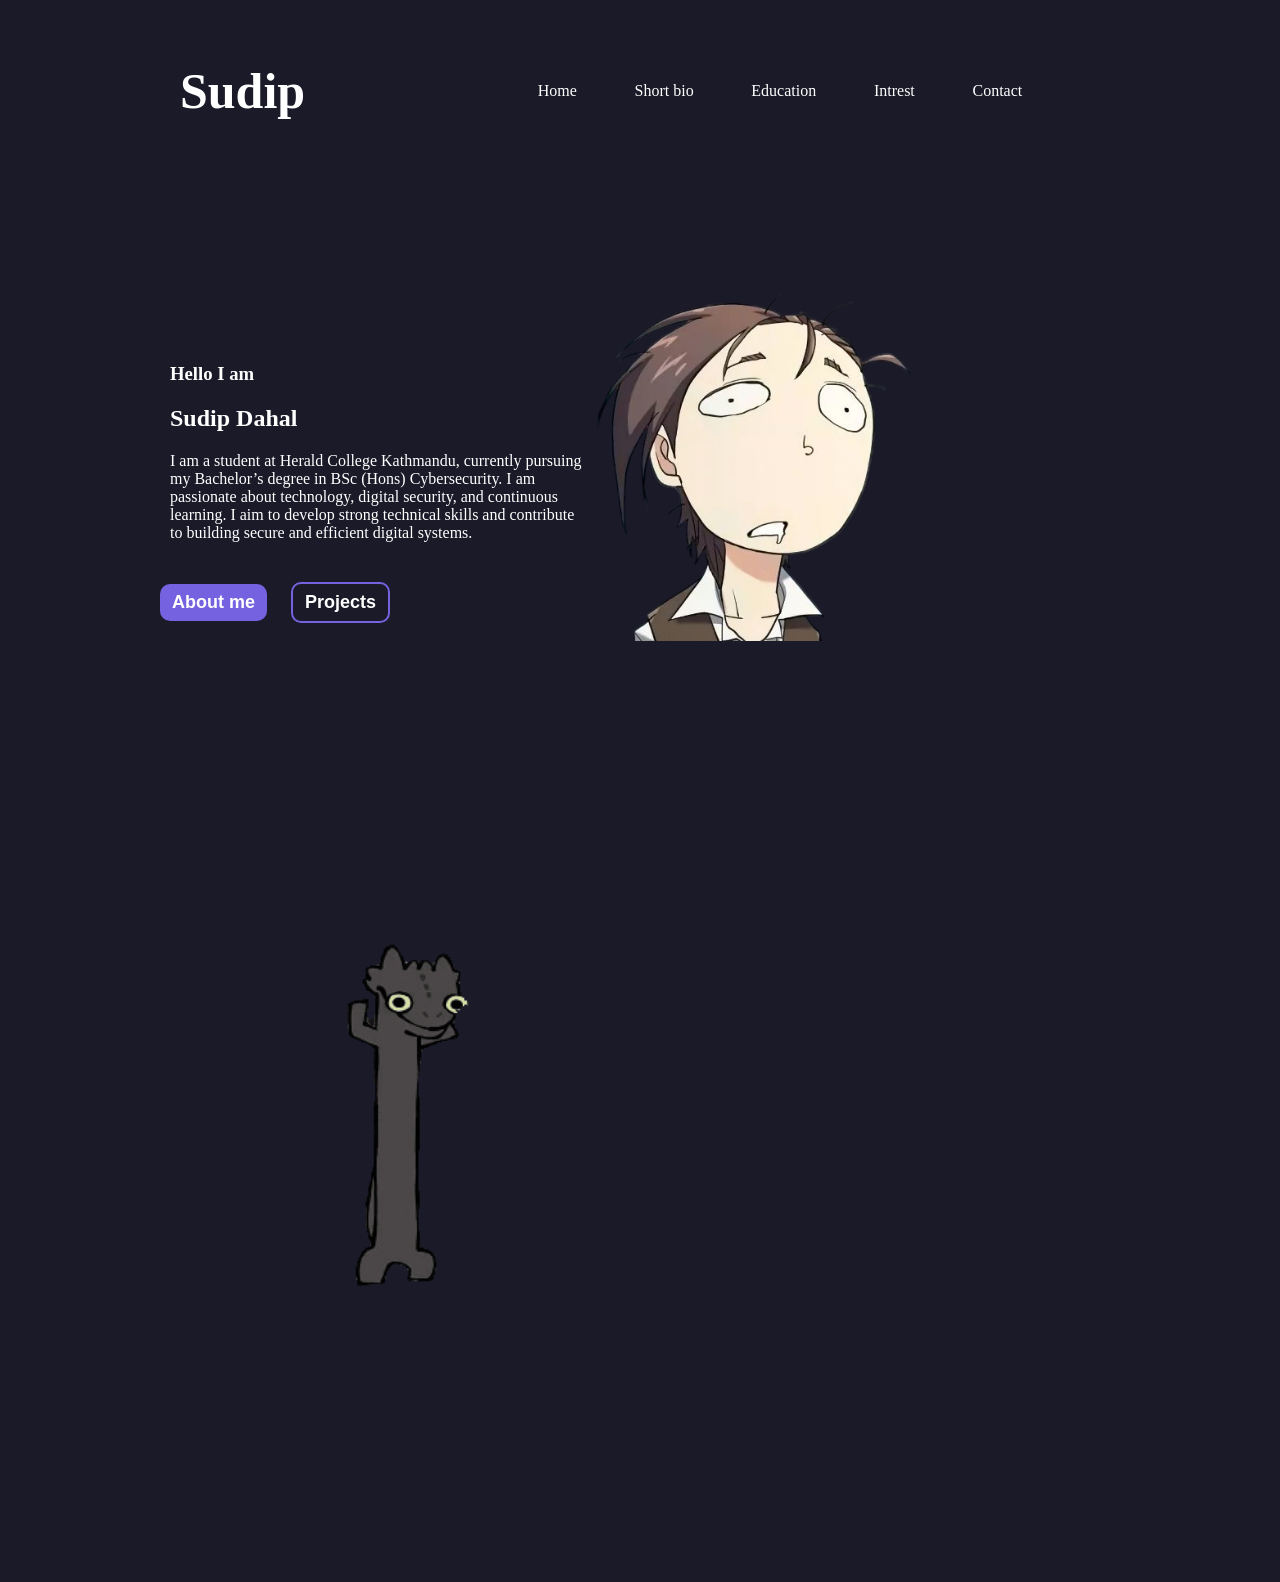
<file: index.html>
<!doctype html>
<html lang="en">
<head>
  <meta charset="utf-8" />
  <title>Document</title>
  <meta name="viewport" content="width=device-width,initial-scale=1" />
  <link rel="stylesheet" href="css/styles.css">
</head>
<body>
  <main>
    <header>
      <h1 class="name">Sudip</h1>

      <nav>
        <a href="#hero">Home</a>
        <a href="#hero">Short bio</a>
        <a href="#hero">Education</a>
        <a href="#hero">Intrest</a>
        <a href="#hero">Contact</a>
        <!-- <a href="#hero">Home</a>    -->
      </nav>
    </header>
    
    <section id="hero">
      
      <img id="profile"   src="images/image.png" alt="monkey">


      <div class="intro">

      <h3 class='content'>Hello I am  </h2>

       <h1 class='content'>Sudip Dahal</h1> 

       <p class='content'>I am a student at Herald College Kathmandu, currently pursuing </br> my Bachelor’s degree in BSc (Hons) Cybersecurity. I am </br> passionate about technology, digital security, and continuous</br>  learning. I aim to develop strong technical skills and contribute</br>  to building secure and efficient digital systems.</p>


       <div class="buttons">
         <button class="about">About me</button>
         <button class="project">Projects</button>
       </div>
     </div>
    </section>


 <img src="dance.gif" alt="GIF Image" width="500">


  </main>
  <script src="script.js"> </script> 
</body>
</html>
</file>
<file: css/styles.css>
/*h4{
		display: inline;
		
	}
*/
/*h1{
	display:inline;
}
*/
body{
	margin-left: 160px;
	margin-right: 160px;
}
header {
	display: flex;
	justify-content: space-between;
	align-items: center;
	padding: 20px;
flex-wrap: wrap;
}

nav {
	display: flex;
	justify-content:space-evenly;
	padding: 20px;
	width:600px;
	flex-wrap: wrap;
}


*{
	background-color: #1A1A29;
	color: white;
}

#profile{
	display: inline-block;
	margin-left: auto;
	margin-right: 200px;
	width: 325px;
	height: auto;
	margin-bottom:40px;

}

#hero{
	display: flex;
	justify-content: space-between;
	flex-direction: row-reverse;
	margin-top: 100px;
	flex-wrap: wrap;
}


.intro{
	/*margin-left:50px;*/
	display: flex;
	flex-direction: column;
	margin-top: 80px;
	flex-wrap: wrap;

}

.name{
	font-size: 50px;
	/*margin-left:50px ;*/
}
.about{
font-size: 18px;
padding: 8px 12px 8px 12px;
color: white;
background-color: #7562E0;
border: none;
border-radius: 10px;
font-weight: bold ;
}

.project{
	margin-left: 20px;
font-size: 18px;

padding: 8px 12px 8px 12px;
/*color:#7562E0;*/
/*background-color: #7562E0;*/
/*border: none;*/
border-radius: 10px;
font-weight: bold ;
border-color: #7562E0;
border-style: solid;
}
.content{
	padding:10px;
	margin: 0px;
}
.buttons{
	margin-top: 30px;
}

a{
	text-decoration: none;
}

.project:hover{
	color:white;
	background-color: #7562E0;
	/*border-color: white;*/
	padding: 10px 13px 10px 13px;
}


.about:hover{
	border: solid;
	background-color: #1A1A29;
	border-color:#7562E0 ;
	padding: 9px 13px 9px 13px;
	border-width: 2px;
}
</file>
